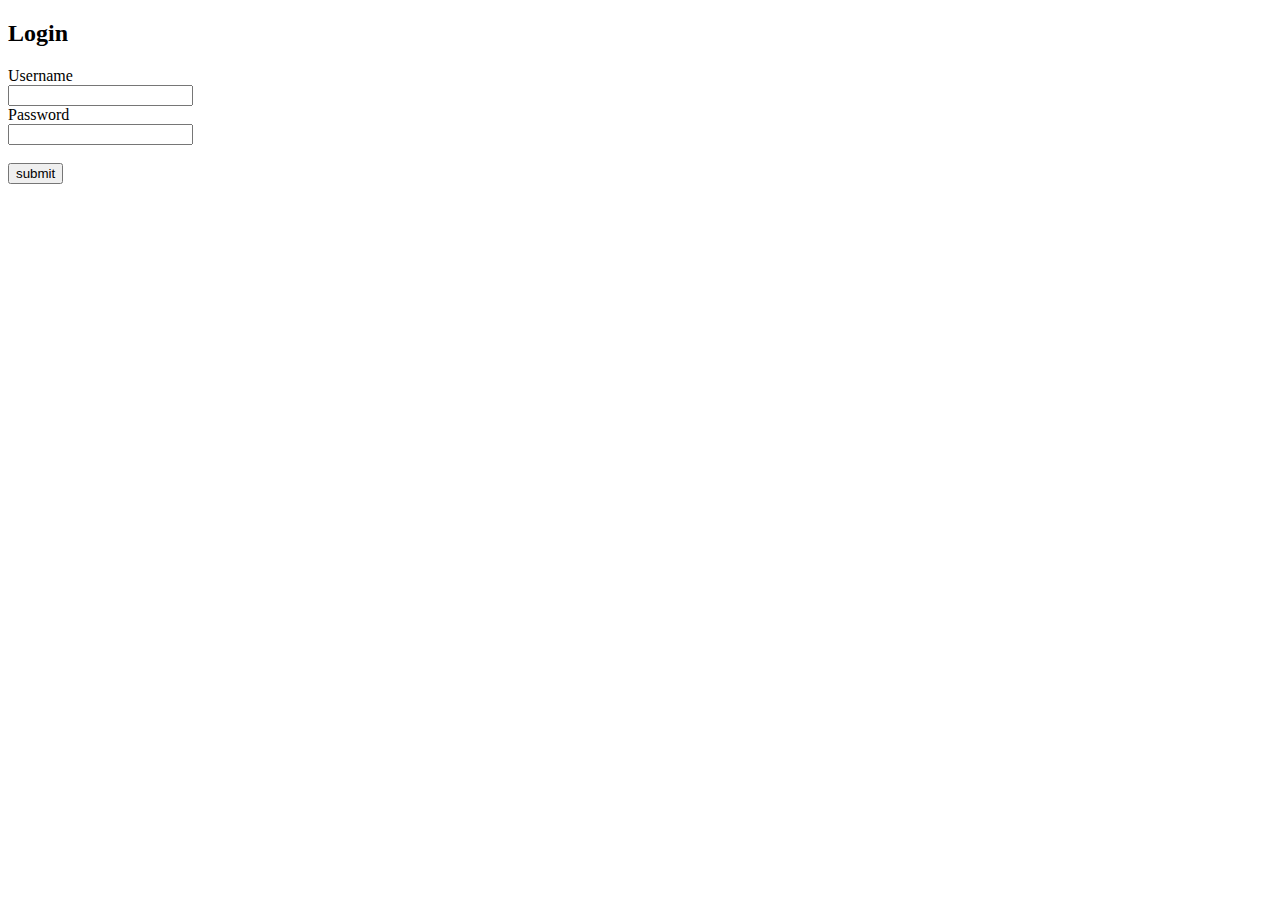
<file: dự án bán hàng/index.html>
<!DOCTYPE html>
<html lang="en">
<head>
    <meta charset="UTF-8">
    <meta http-equiv="X-UA-Compatible" content="IE=edge">
    <meta name="viewport" content="width=device-width, initial-scale=1.0">
    <title>form login đơn giản</title>
</head>
<body>
    <h2>Login</h2>

    <form action="/your-action-link">
        <label for="username">Username</label><br>
        <input type="text" id="username" name="username"><br>
        <label for="password">Password</label><br>
        <input type="password" id="password" name="password"><br><br>
        <input type="submit" value="submit">
    </form>
</body>
</html>
</file>
